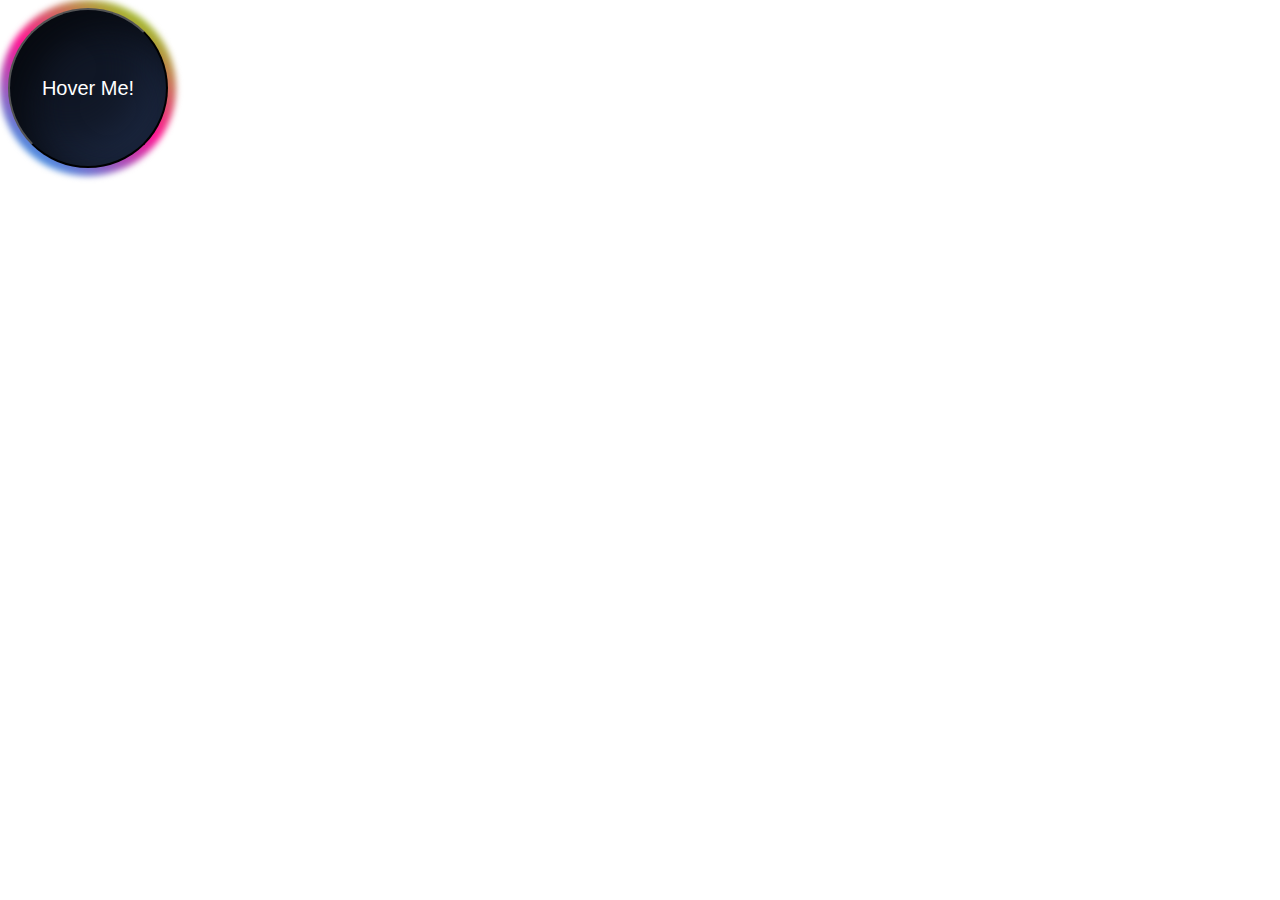
<file: Animated_Gradient_Border/index.html>
<!DOCTYPE html>
<html lang="en">
<head>
    <meta charset="UTF-8">
    <meta http-equiv="X-UA-Compatible" content="IE=edge">
    <meta name="viewport" content="width=device-width, initial-scale=1.0">
    <link rel="stylesheet" href="style.css">
    <title>Animated_Gradient_Border</title>
</head>
<body>
    <button class="gradient-border">
        Hover Me!
    </button>
</body>
</html>
</file>
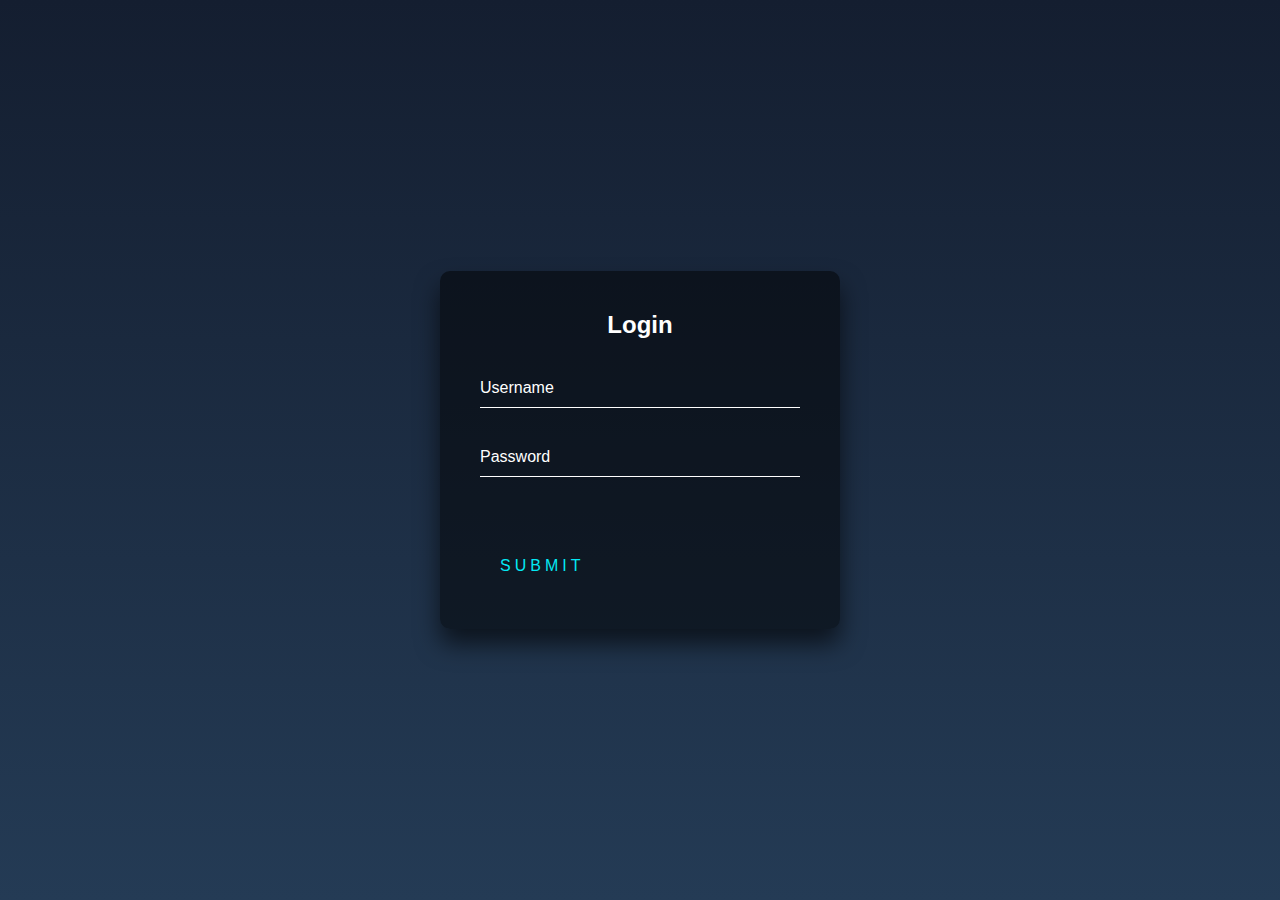
<file: Login_Form_LightButton/index.html>
<!DOCTYPE html>
<html lang="en">
<head>
    <meta charset="UTF-8">
    <meta http-equiv="X-UA-Compatible" content="IE=edge">
    <meta name="viewport" content="width=device-width, initial-scale=1.0">
    <link rel="stylesheet" href="style.css">
    <title>Login Form</title>
</head>
<body>
    <div class="login-box">
        <h2>Login</h2>
        <form>
          <div class="user-box">
            <input type="text" id="usernameTextBox" name="" required="">
            <label>Username</label>
          </div>
          <div class="user-box">
            <input type="password" id="passwordTextBox" name="" required="">
            <label>Password</label>
          </div>
          <a href="#" id="submitButtonBox" onclick="loginPass();">
            <span></span>
            <span></span>
            <span></span>
            <span></span>
            Submit
          </a>
        </form>
      </div>
      <script src="script.js"></script>
</body>
</html>
</file>
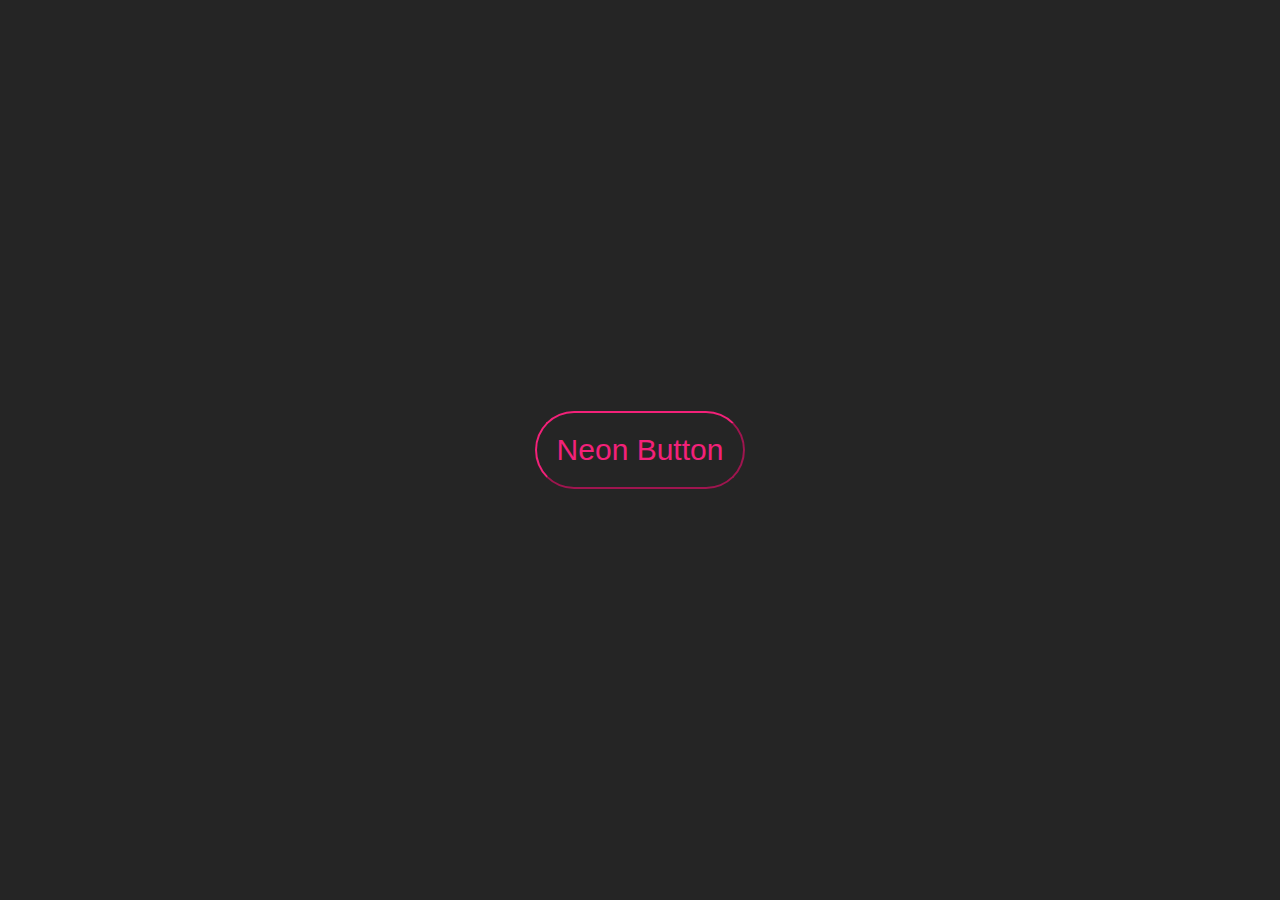
<file: Neon_Button/index.html>
<!DOCTYPE html>
<html lang="en">
<head>
    <meta charset="UTF-8">
    <meta http-equiv="X-UA-Compatible" content="IE=edge">
    <meta name="viewport" content="width=device-width, initial-scale=1.0">
    <link rel="stylesheet" href="style.css">
    <title>Neon Button</title>
</head>
<body>
    <button>
        Neon Button
    </button>
</body>
</html>
</file>
<file: Animated_Gradient_Border/style.css>
.gradient-border{
    display: flex;
    justify-content: center;
    align-items: center;
    color: white;
    font-size: 20px;
    height: 10rem;
    width: 10rem;
    border-radius: 100px;
    background: #111827;
    box-shadow: inset 20px 20px 39px #070a10, inset -20px -20px 39px #1b263e;
    position: relative;
    cursor: pointer;
}
.gradient-border::after{
    content: "";
    position: absolute;
    left: -10px;
    top: -10px;
    height: calc(100% + 20px);
    width: calc(100% + 20px);
    background: linear-gradient(35deg, deepskyblue, deeppink, lawngreen);
    border-radius: 50%;
    z-index: -1;
    filter: blur(3px);
}
.gradient-border:hover::after{
    animation: rotate ls linear infinite;
    -webkit-animation: rotating 2s linear infinite;
    -moz-animation: rotating 2s linear infinite;
    -ms-animation: rotating 2s linear infinite;
    -o-animation: rotating 2s linear infinite;
    animation: rotating 2s linear infinite;
}

@-webkit-keyframes rotate /* Safari and Chrome */ {
    from {
      -webkit-transform: rotate(0deg);
      -o-transform: rotate(0deg);
      transform: rotate(0deg);
    }
    to {
      -webkit-transform: rotate(360deg);
      -o-transform: rotate(360deg);
      transform: rotate(360deg);
    }
  }

@keyframes rotate {
    from {
        -ms-transform: rotate(0deg);
        -moz-transform: rotate(0deg);
        -webkit-transform: rotate(0deg);
        -o-transform: rotate(0deg);
        transform: rotate(0deg);
      }
      to {
        -ms-transform: rotate(360deg);
        -moz-transform: rotate(360deg);
        -webkit-transform: rotate(360deg);
        -o-transform: rotate(360deg);
        transform: rotate(360deg);
      }
}
</file>
<file: Login_Form_LightButton/style.css>
html {
    height: 100%;
  }
  body {
    margin:0;
    padding:0;
    font-family: sans-serif;
    background: linear-gradient(#141e30, #243b55);
  }
  
  .login-box {
    position: absolute;
    top: 50%;
    left: 50%;
    width: 400px;
    padding: 40px;
    transform: translate(-50%, -50%);
    background: rgba(0,0,0,.5);
    box-sizing: border-box;
    box-shadow: 0 15px 25px rgba(0,0,0,.6);
    border-radius: 10px;
  }
  
  .login-box h2 {
    margin: 0 0 30px;
    padding: 0;
    color: #fff;
    text-align: center;
  }
  
  .login-box .user-box {
    position: relative;
  }
  
  .login-box .user-box input {
    width: 100%;
    padding: 10px 0;
    font-size: 16px;
    color: #fff;
    margin-bottom: 30px;
    border: none;
    border-bottom: 1px solid #fff;
    outline: none;
    background: transparent;
  }
  .login-box .user-box label {
    position: absolute;
    top:0;
    left: 0;
    padding: 10px 0;
    font-size: 16px;
    color: #fff;
    pointer-events: none;
    transition: .5s;
  }
  
  .login-box .user-box input:focus ~ label,
  .login-box .user-box input:valid ~ label {
    top: -20px;
    left: 0;
    color: #03e9f4;
    font-size: 12px;
  }
  
  .login-box form a {
    position: relative;
    display: inline-block;
    padding: 10px 20px;
    color: #03e9f4;
    font-size: 16px;
    text-decoration: none;
    text-transform: uppercase;
    overflow: hidden;
    transition: .5s;
    margin-top: 40px;
    letter-spacing: 4px
  }
  
  .login-box a:hover {
    background: #03e9f4;
    color: #fff;
    border-radius: 5px;
    box-shadow: 0 0 5px #03e9f4,
                0 0 25px #03e9f4,
                0 0 50px #03e9f4,
                0 0 100px #03e9f4;
  }
  
  .login-box a span {
    position: absolute;
    display: block;
  }
  
  .login-box a span:nth-child(1) {
    top: 0;
    left: -100%;
    width: 100%;
    height: 2px;
    background: linear-gradient(90deg, transparent, #03e9f4);
    animation: btn-anim1 1s linear infinite;
  }
  
  @keyframes btn-anim1 {
    0% {
      left: -100%;
    }
    50%,100% {
      left: 100%;
    }
  }
  
  .login-box a span:nth-child(2) {
    top: -100%;
    right: 0;
    width: 2px;
    height: 100%;
    background: linear-gradient(180deg, transparent, #03e9f4);
    animation: btn-anim2 1s linear infinite;
    animation-delay: .25s
  }
  
  @keyframes btn-anim2 {
    0% {
      top: -100%;
    }
    50%,100% {
      top: 100%;
    }
  }
  
  .login-box a span:nth-child(3) {
    bottom: 0;
    right: -100%;
    width: 100%;
    height: 2px;
    background: linear-gradient(270deg, transparent, #03e9f4);
    animation: btn-anim3 1s linear infinite;
    animation-delay: .5s
  }
  
  @keyframes btn-anim3 {
    0% {
      right: -100%;
    }
    50%,100% {
      right: 100%;
    }
  }
  
  .login-box a span:nth-child(4) {
    bottom: -100%;
    left: 0;
    width: 2px;
    height: 100%;
    background: linear-gradient(360deg, transparent, #03e9f4);
    animation: btn-anim4 1s linear infinite;
    animation-delay: .75s
  }
  
  @keyframes btn-anim4 {
    0% {
      bottom: -100%;
    }
    50%,100% {
      bottom: 100%;
    }
  }
</file>
<file: Neon_Button/style.css>
body{
    margin: 0;
    padding: 0;
    display: flex;
    justify-content: center;
    align-items: center;
    min-height: 100vh;
    background: #252525;
    font-family: Arial, Helvetica, sans-serif;
}
button{
    color: #f32179;
    padding: 20px;
    border-color: #f32179;
    font-size: 30px;
    transition: 0.2s;
    background-color: transparent;
    border-radius: 3em;
    cursor: pointer;
}

button:hover{
    color: #fff;
    background: #f32179;
    box-shadow: 0 0 10px #f32179, 0 0 30px #f32179, 0 0 60px #f32179;
}
</file>
